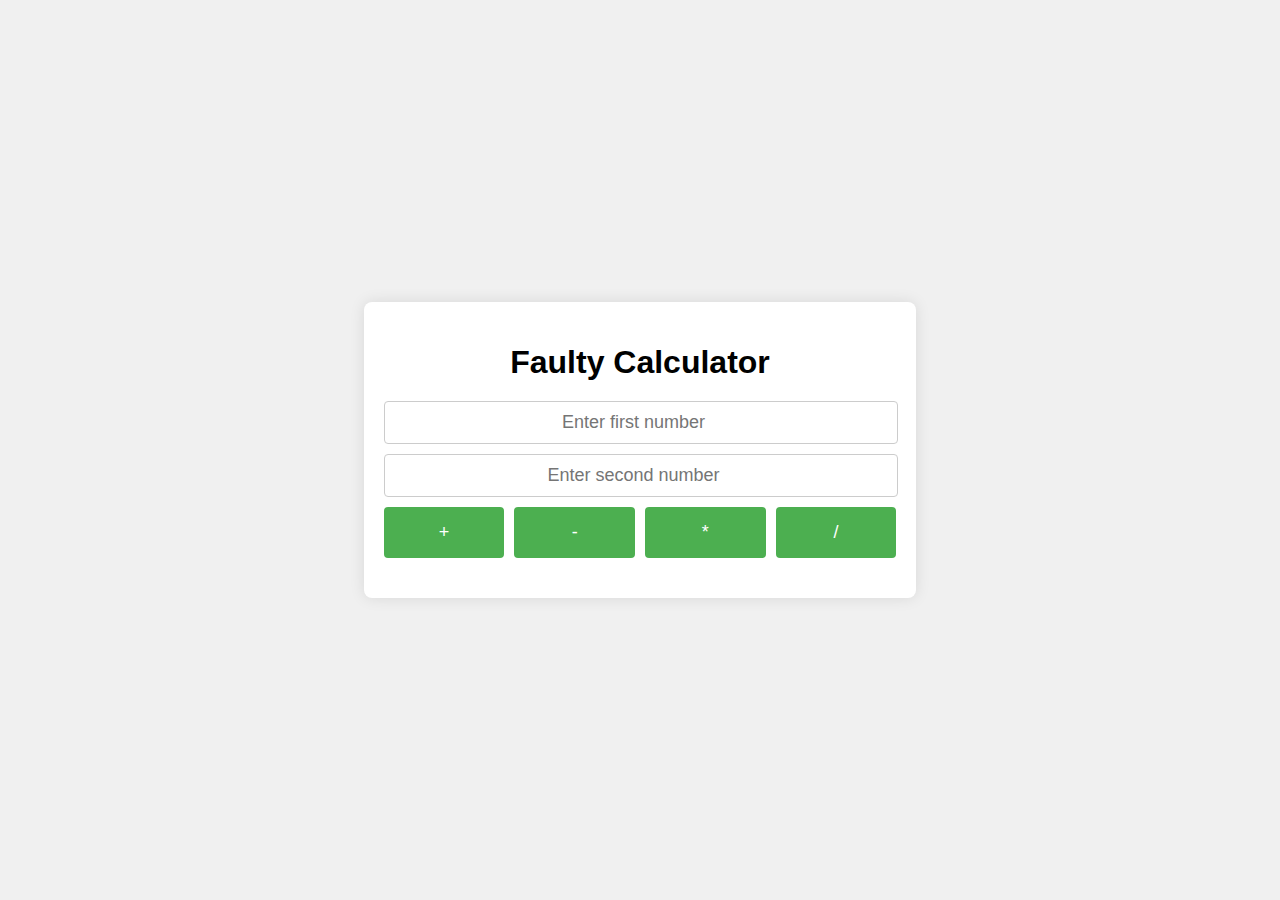
<file: Day 1/Task/Question 1/index.html>
<!DOCTYPE html>
<html lang="en">
<head>
    <meta charset="UTF-8">
    <title>Faulty Calculator</title>
    <meta name="viewport" content="width=device-width, initial-scale=1.0">
    <link rel="stylesheet" href="styles.css">
</head>
<body>
    <div class="container">
        <h1>Faulty Calculator</h1>
        <input type="number" id="num1" placeholder="Enter first number">
        <input type="number" id="num2" placeholder="Enter second number">
        <div class="buttons">
            <button onclick="calculate('add')">+</button>
            <button onclick="calculate('subtract')">-</button>
            <button onclick="calculate('multiply')">*</button>
            <button onclick="calculate('divide')">/</button>
        </div>
        <p id="result"></p>
    </div>

    <script src="script.js"></script>
</body>
</html>
</file>
<file: Day 1/Task/Question 1/styles.css>
body {
    font-family: Arial, sans-serif;
    display: flex;
    justify-content: center;
    align-items: center;
    height: 100vh;
    background-color: #f0f0f0;
    margin: 0;
}

.container {
    background-color: #fff;
    padding: 20px;
    border-radius: 8px;
    box-shadow: 0 0 15px rgba(0, 0, 0, 0.1);
    text-align: center;
}

h1 {
    margin-bottom: 20px;
}

input {
    width: calc(100% - 20px);
    padding: 10px;
    margin-bottom: 10px;
    font-size: 18px;
    text-align: center;
    border: 1px solid #ccc;
    border-radius: 4px;
}

.buttons {
    display: grid;
    grid-template-columns: repeat(4, 1fr);
    gap: 10px;
}

button {
    padding: 15px;
    font-size: 18px;
    border: none;
    border-radius: 4px;
    background-color: #4CAF50;
    color: #fff;
    cursor: pointer;
    transition: background-color 0.3s;
}

button:hover {
    background-color: #45a049;
}

p {
    margin-top: 20px;
    font-size: 18px;
    color: #333;
}
</file>
